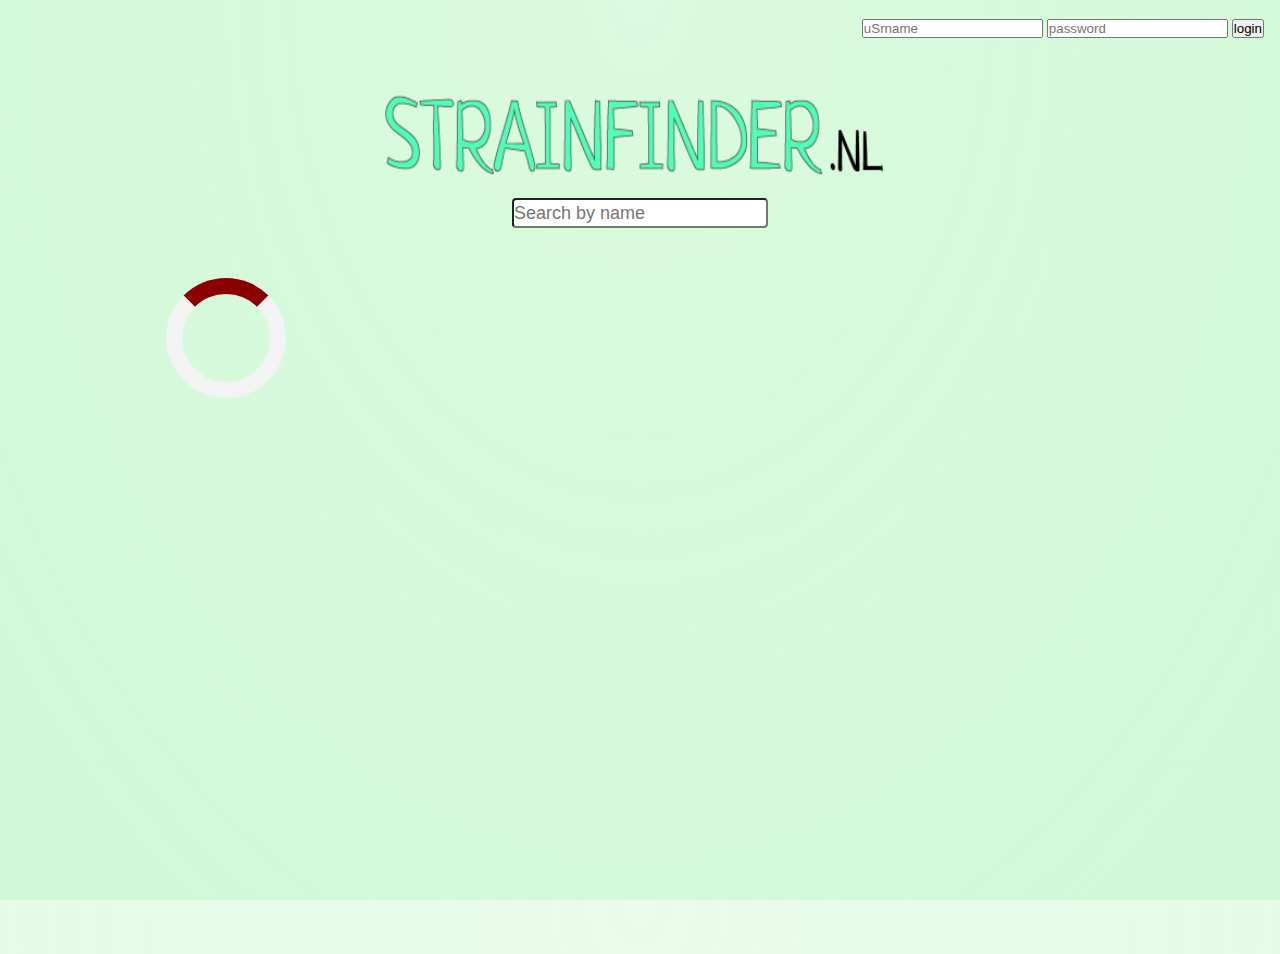
<file: index.html>
<!DOCTYPE html>
<html lang="en">
  <head>
    <meta charset="UTF-8" />
    <meta name="viewport" content="width=device-width, initial-scale=1.0" />
    <title>GET request with CORS fix</title>
    <link rel="stylesheet" href="https://stackpath.bootstrapcdn.com/font-awesome/4.7.0/css/font-awesome.min.css" />
    <link href="css/style.css" rel="stylesheet" />
    <link rel="icon" href="data:;base64,=" />
  </head>
  <body>
    <div class="form-container">
      <form id="form" action="/" method="GET">
        <input type="text" name="name" placeholder="uSrname" id="name" />
        <input type="password" name="password" placeholder="password" id="password" />
        <button type="submit">login</button>
      </form>
      <div id="error"></div>
    </div>

    <div class="container">
      <div class="logo-container">
        <img src="./img/logo.png" />
      </div>

      <input type="textet" class="search" placeholder="Search by name" />

      <div class="product-container">
        <div class="loader"></div>
      </div>
    </div>
    <script src="./js/ui/login.js" type="module"></script>
    <script src="./data.js" type="module"></script>
  </body>
</html>
</file>
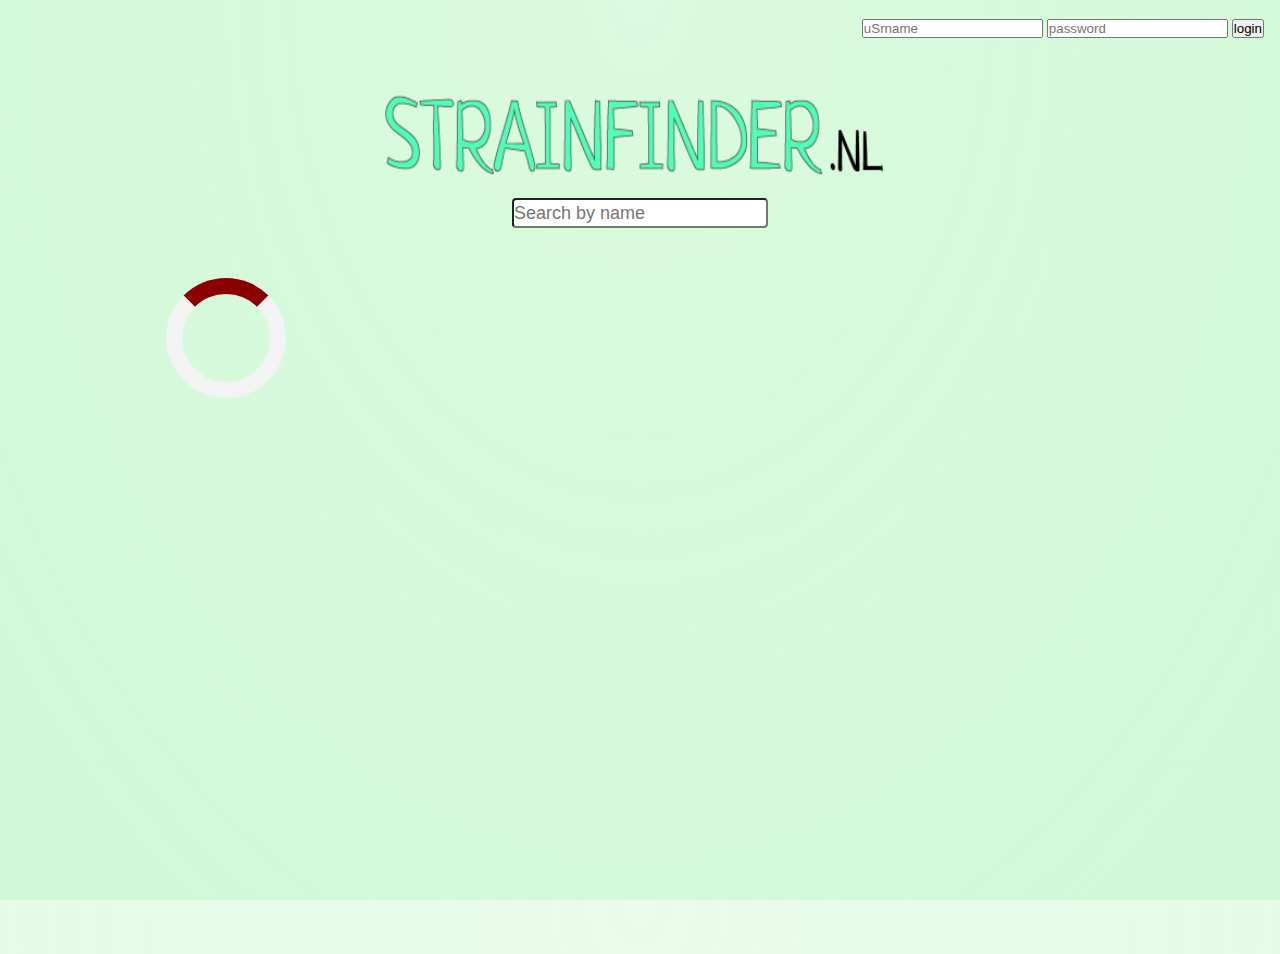
<file: add.html>
<!DOCTYPE html>
<html lang="en">
  <head>
    <meta charset="UTF-8" />
    <meta name="viewport" content="width=device-width, initial-scale=1.0" />
    <title>Add Product</title>
    <link href="css/style.css" rel="stylesheet" />
    <link rel="icon" href="data:;base64,=" />
  </head>
  <body>
    <div class="container">
      <div class="menu-container"></div>

      <h1>Add Product</h1>

      <form>
        <div class="message-container"></div>

        <div>
          <label for="name">Name</label>
          <input id="name" />
        </div>
        <div>
          <label for="price">Price</label>
          <input id="price" />
        </div>
        <div>
          <label for="description">Description</label>
          <textarea id="description"></textarea>
        </div>
        <button>Add</button>
      </form>
    </div>
    <script src="js/add.js" type="module"></script>
  </body>
</html>
</file>
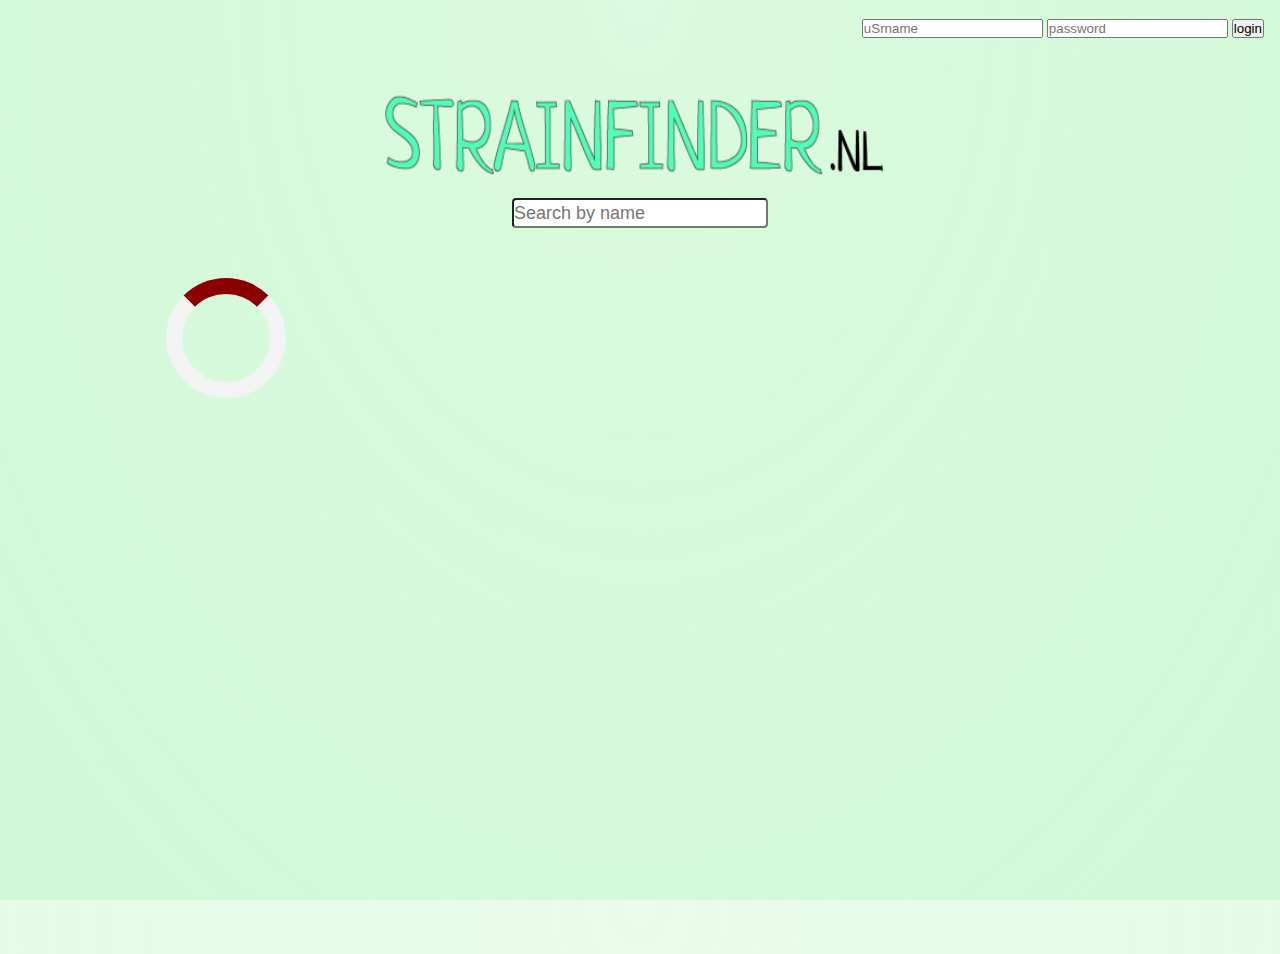
<file: detail.html>
<!DOCTYPE html>
<html lang="en">
  <head>
    <meta charset="UTF-8" />
    <meta name="viewport" content="width=device-width, initial-scale=1.0" />
    <title></title>
    <link href="css/style.css" rel="stylesheet" />
    <link rel="icon" href="data:;base64,=" />
  </head>
  <body>
    <div class="container">
      <a href="/">Home</a>
      <div class="detail-container">Loading product...</div>
    </div>
    <script src="js/detail.js" type="module"></script>
  </body>
</html>
</file>
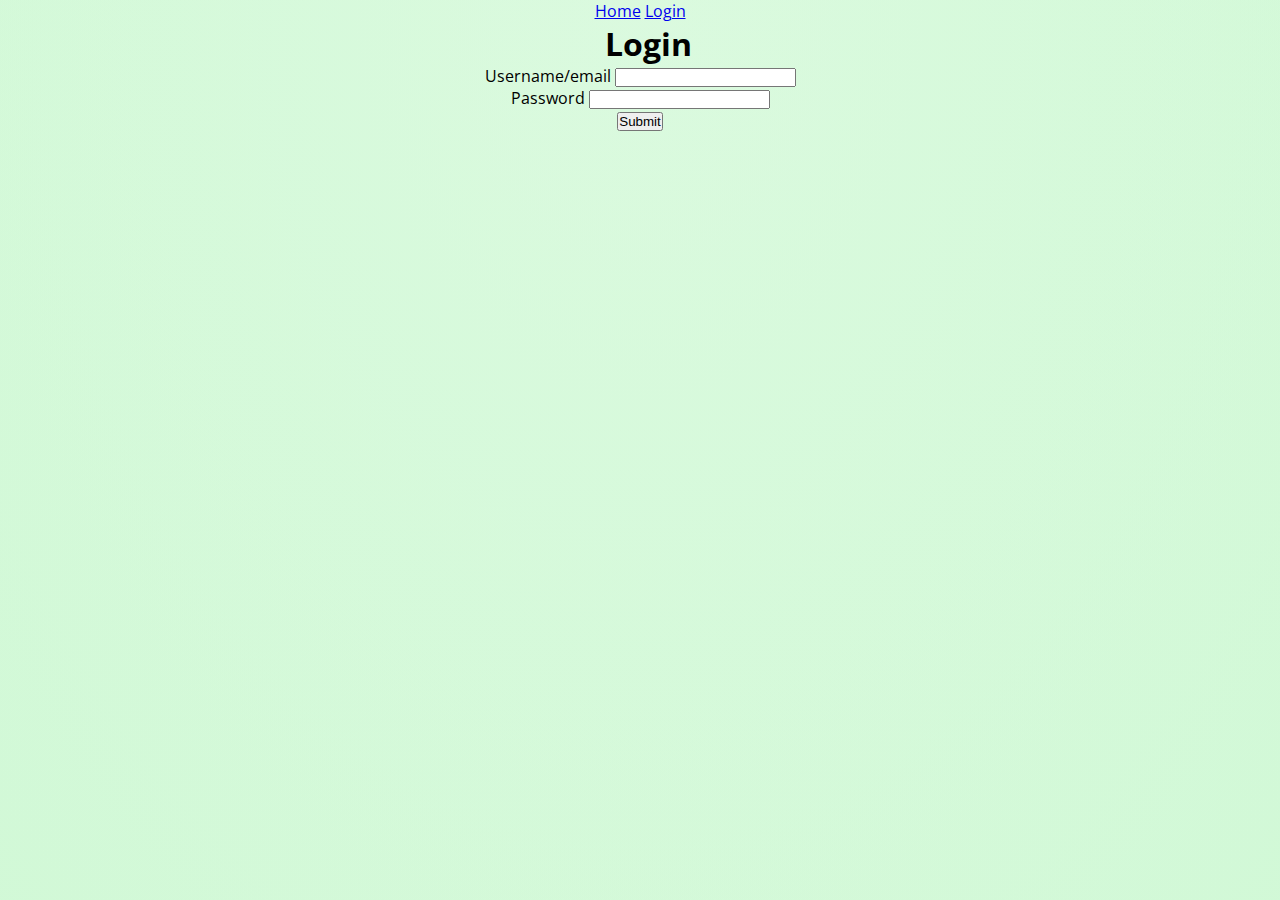
<file: login.html>
<!DOCTYPE html>
<html lang="en">
  <head>
    <meta charset="UTF-8" />
    <meta name="viewport" content="width=device-width, initial-scale=1.0" />
    <title>Login</title>
    <link href="css/style.css" rel="stylesheet" />
    <link rel="icon" href="data:;base64,=" />
  </head>
  <body>
    <div class="container">
      <div class="menu-container"></div>

      <h1>Login</h1>

      <form>
        <div class="message-container"></div>

        <div>
          <label for="username"> Username/email</label>
          <input id="username" />
        </div>
        <div>
          <label for="password"> Password</label>
          <input id="password" type="password" />
        </div>
        <button>Submit</button>
      </form>
    </div>
    <script src="js/login.js" type="module"></script>
  </body>
</html>
</file>
<file: css/style.css>
@import url("https://fonts.googleapis.com/css2?family=Open+Sans&display=swap");

* {
  box-sizing: border-box;
  margin: 0;
  padding: 0;
}

body,
html {
  width: 100%;
  height: 100%;
  background: -webkit-radial-gradient(ellipse at top, rgba(184, 245, 192, 0.3), rgba(184, 245, 192, 0.4));
  background: radial-gradient(ellipse at top, rgba(184, 245, 192, 0.3), rgba(184, 245, 192, 0.4));
}

body {
  font-family: "Open Sans", sans-serif;
}

h1 {
  margin-left: 1rem;
}

.container {
  width: 100%;
  height: 100%;
  text-align: center;
}

.results {
  display: flex;
  flex-wrap: wrap;
}

.result {
  margin: 1rem;
  padding: 1rem;
  max-width: 200px;
  background: white;
  border: 1px solid grey;
  border-radius: 1rem;
}

.message {
  width: 100%;
  text-align: center;
}

.success {
  border: 1px solid green;
  padding: 1rem;
  color: green;
  background: rgba(0, 255, 0, 0.1);
}

.error {
  border: 1px solid darkred;
  padding: 1rem;
  color: darkred;
  background: rgba(255, 0, 0, 0.1);
}

.warning {
  border: 1px solid orange;
  padding: 1rem;
  color: darkorange;
  background: rgba(233, 154, 8, 0.1);
}

.loader {
  border: 16px solid #f3f3f3;
  border-top: 16px solid darkred;
  border-radius: 50%;
  width: 120px;
  height: 120px;
  margin-left: 50%;
  animation: spin 2s linear infinite;
}

@keyframes spin {
  0% {
    transform: rotate(0deg);
  }
  100% {
    transform: rotate(360deg);
  }
}

.product-container {
  display: grid;
  width: 90%;
  margin: 0 auto;
  grid-template-columns: repeat(auto-fill, minmax(200px, 1fr));
  grid-auto-rows: auto;
  grid-gap: 2rem;
}

.card {
  border-radius: 4px;
  border: 1.5px solid black;
  padding: 0.5rem;
}

.img-container {
  height: 300px;

  max-width: 70%;
  margin: 0 auto;
  height: 180px;
}

img {
  max-width: 100%;
  height: 100%;
}

.text-wrapper {
  margin: 0 auto;
  width: 90%;
}

.search {
  margin-bottom: 50px;
  border-radius: 4px;
  width: 300px;
}

input[type="textet"] {
  width: 20%;
  -webkit-transition: width 0.15s ease-in-out;
  transition: width 0.15s ease-in-out;
  height: 30px;
  font-size: 18px;
}

/* When the input field gets focus, 
        change its width to 100% */
input[type="textet"]:focus {
  width: 40%;
  outline: none !important;
  border: 1px solid green;
  box-shadow: 0 0 10px green;
}

.container-search {
  padding-bottom: 50px;
  margin: 0 auto;
  width: 100%;
  text-align: center;
}

.logo-container {
  width: 40%;
  height: 16%;
  margin: 0 auto;
  padding-top: 2rem;
}

img {
  max-width: 100%;
  height: 100%;
}

.form-container {
  width: 100%;
  display: flex;
  justify-content: flex-end;
  padding: 1rem;
}
</file>
